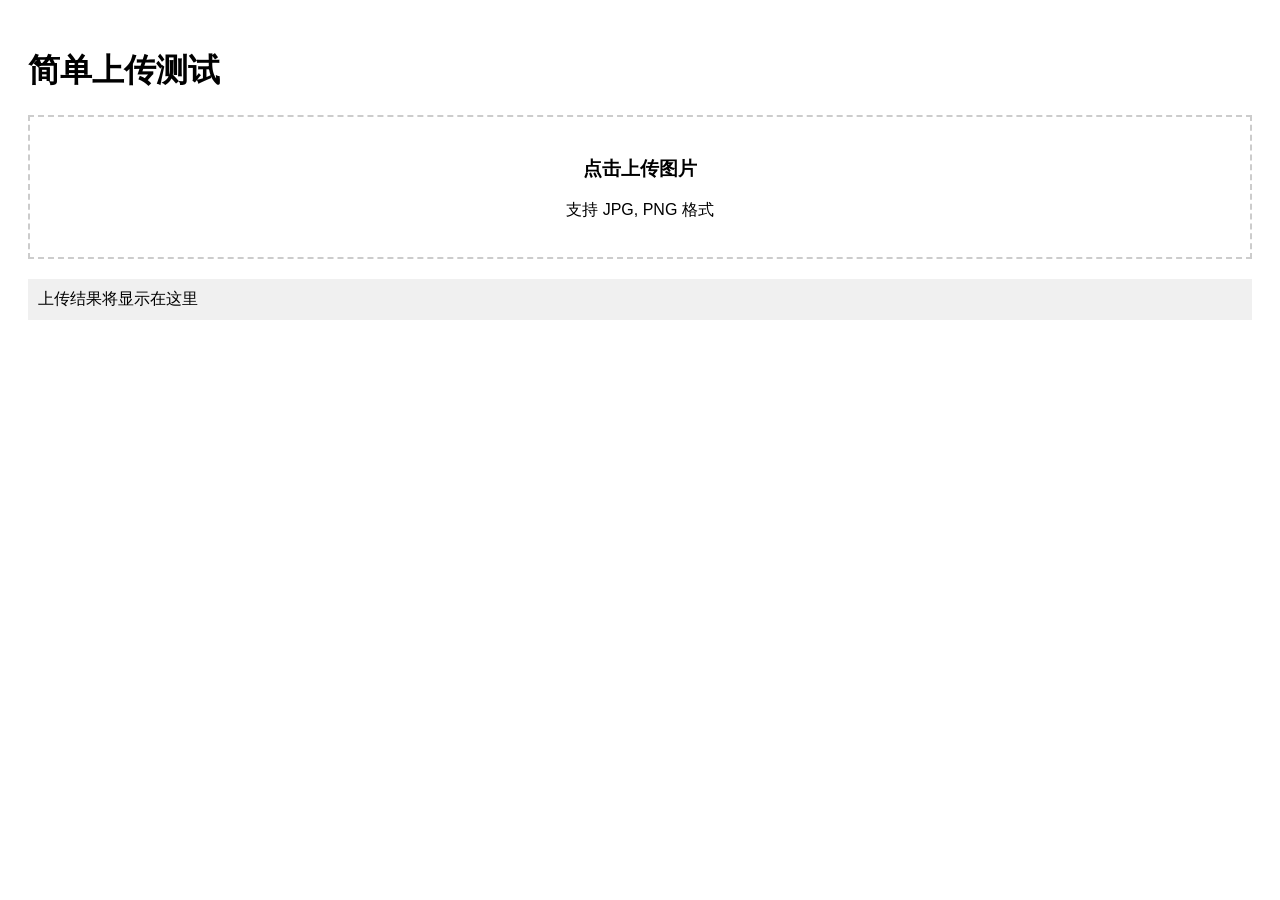
<file: strawberry/strawberry_1/frontend/simple-test.html>
<!DOCTYPE html>
<html lang="zh-CN">
<head>
    <meta charset="UTF-8">
    <meta name="viewport" content="width=device-width, initial-scale=1.0">
    <title>简单上传测试</title>
    <style>
        body { font-family: Arial, sans-serif; padding: 20px; }
        .upload-area { border: 2px dashed #ccc; padding: 20px; margin: 20px 0; text-align: center; cursor: pointer; }
        .upload-area:hover { border-color: #27ae60; }
        .result { margin: 20px 0; padding: 10px; background: #f0f0f0; }
        img { max-width: 300px; margin: 10px 0; }
    </style>
</head>
<body>
    <h1>简单上传测试</h1>
    
    <div class="upload-area" onclick="document.getElementById('fileInput').click()">
        <h3>点击上传图片</h3>
        <p>支持 JPG, PNG 格式</p>
        <input type="file" id="fileInput" accept="image/*" hidden onchange="handleFile(this)">
    </div>
    
    <div class="result" id="result">
        上传结果将显示在这里
    </div>
    
    <div id="preview"></div>
    
    <script>
        function handleFile(input) {
            const file = input.files[0];
            const resultDiv = document.getElementById('result');
            const previewDiv = document.getElementById('preview');
            
            if (!file) {
                resultDiv.innerHTML = '请选择文件';
                return;
            }
            
            resultDiv.innerHTML = '正在处理...';
            
            const reader = new FileReader();
            reader.onload = function(e) {
                resultDiv.innerHTML = '上传成功！';
                resultDiv.innerHTML += '<br>文件名: ' + file.name;
                resultDiv.innerHTML += '<br>大小: ' + (file.size / 1024).toFixed(2) + ' KB';
                resultDiv.innerHTML += '<br>类型: ' + file.type;
                
                const img = document.createElement('img');
                img.src = e.target.result;
                previewDiv.innerHTML = '<h3>预览:</h3>';
                previewDiv.appendChild(img);
            };
            
            reader.onerror = function() {
                resultDiv.innerHTML = '上传失败！';
            };
            
            reader.readAsDataURL(file);
        }
        
        // 测试拖拽功能
        const uploadArea = document.querySelector('.upload-area');
        uploadArea.addEventListener('dragover', function(e) {
            e.preventDefault();
            this.style.borderColor = '#27ae60';
        });
        
        uploadArea.addEventListener('dragleave', function() {
            this.style.borderColor = '#ccc';
        });
        
        uploadArea.addEventListener('drop', function(e) {
            e.preventDefault();
            this.style.borderColor = '#ccc';
            
            const file = e.dataTransfer.files[0];
            if (file && file.type.startsWith('image/')) {
                const input = document.getElementById('fileInput');
                input.files = e.dataTransfer.files;
                handleFile(input);
            }
        });
    </script>
</body>
</html>
</file>
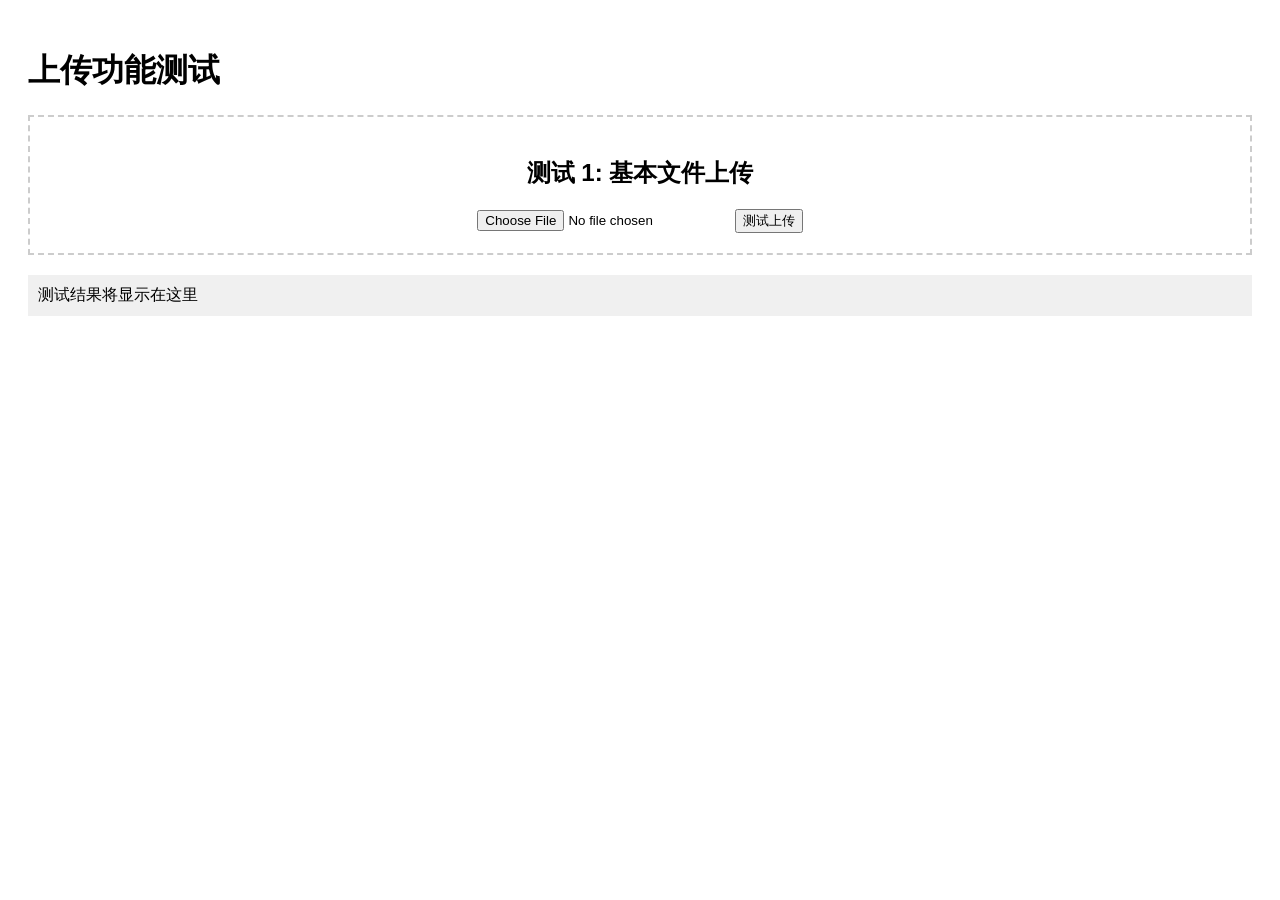
<file: strawberry/strawberry_1/frontend/test-upload.html>
<!DOCTYPE html>
<html lang="zh-CN">
<head>
    <meta charset="UTF-8">
    <meta name="viewport" content="width=device-width, initial-scale=1.0">
    <title>上传测试</title>
    <style>
        body {
            font-family: Arial, sans-serif;
            padding: 20px;
        }
        .test-area {
            border: 2px dashed #ccc;
            padding: 20px;
            margin: 20px 0;
            text-align: center;
        }
        .result {
            margin: 20px 0;
            padding: 10px;
            background: #f0f0f0;
        }
        img {
            max-width: 300px;
            margin: 10px 0;
        }
    </style>
</head>
<body>
    <h1>上传功能测试</h1>
    
    <div class="test-area">
        <h2>测试 1: 基本文件上传</h2>
        <input type="file" id="testFileInput" accept="image/*">
        <button onclick="testUpload()">测试上传</button>
    </div>
    
    <div class="result" id="testResult">
        测试结果将显示在这里
    </div>
    
    <div id="imagePreview"></div>
    
    <script>
        function testUpload() {
            const fileInput = document.getElementById('testFileInput');
            const file = fileInput.files[0];
            const resultDiv = document.getElementById('testResult');
            const previewDiv = document.getElementById('imagePreview');
            
            if (!file) {
                resultDiv.innerHTML = '<strong>错误:</strong> 请选择文件';
                return;
            }
            
            resultDiv.innerHTML = '<strong>测试中:</strong> 正在处理文件...';
            
            const reader = new FileReader();
            reader.onload = function(e) {
                resultDiv.innerHTML = '<strong>成功:</strong> 文件读取完成';
                
                const img = document.createElement('img');
                img.src = e.target.result;
                previewDiv.innerHTML = '<h3>图片预览:</h3>';
                previewDiv.appendChild(img);
                
                resultDiv.innerHTML += '<br>文件名: ' + file.name;
                resultDiv.innerHTML += '<br>文件大小: ' + (file.size / 1024).toFixed(2) + ' KB';
                resultDiv.innerHTML += '<br>文件类型: ' + file.type;
            };
            
            reader.onerror = function() {
                resultDiv.innerHTML = '<strong>错误:</strong> 文件读取失败';
            };
            
            reader.readAsDataURL(file);
        }
    </script>
</body>
</html>
</file>
